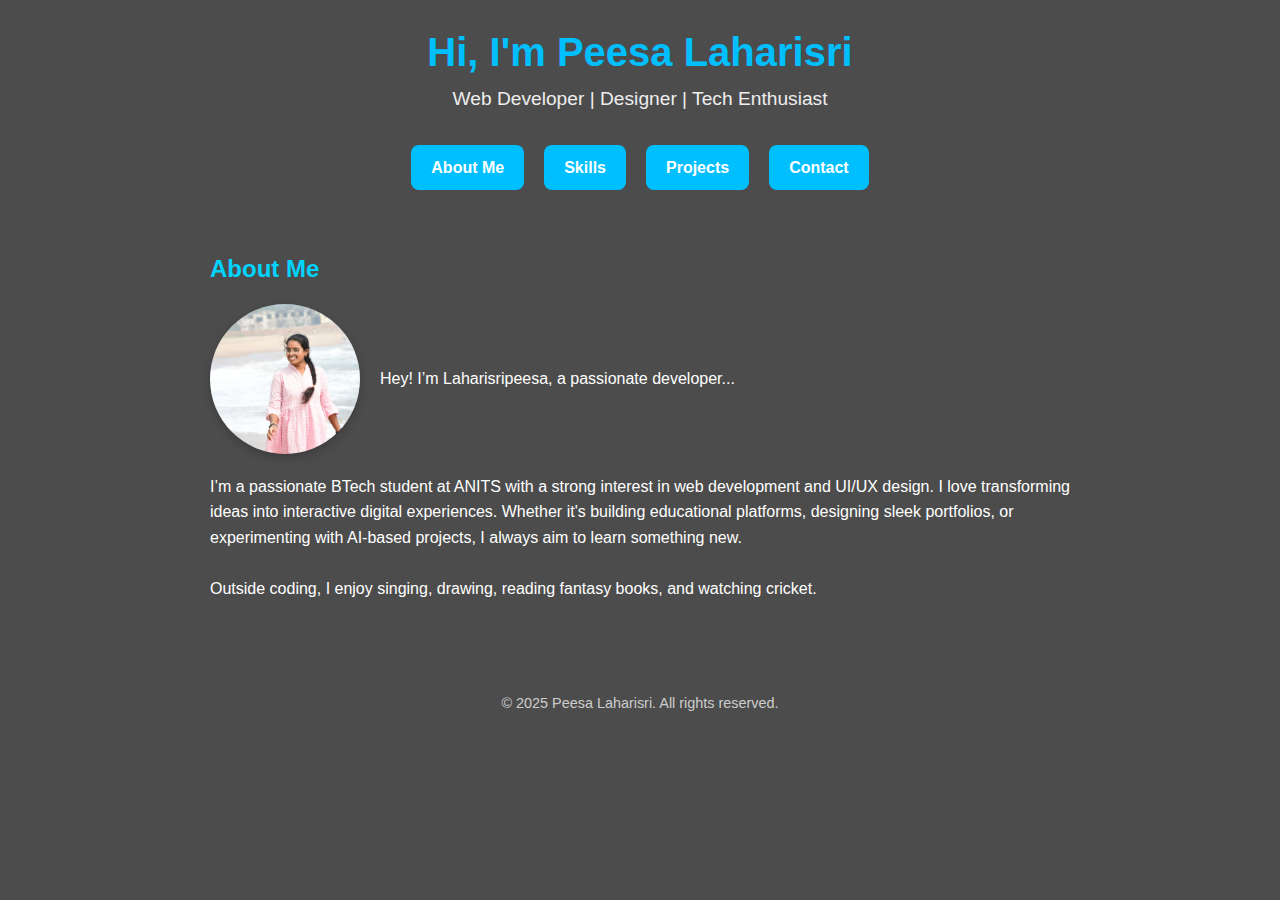
<file: index.html>
<!DOCTYPE html>
<html lang="en">
<head>
  <meta charset="UTF-8" />
  <meta name="viewport" content="width=device-width, initial-scale=1.0"/>
  <title>My Portfolio</title>
  <link rel="stylesheet" href="style.css" />
</head>
<body class="about-page">
  <div class="overlay">
    <header>
      <h1>Hi, I'm Peesa Laharisri</h1>
      <p>Web Developer | Designer | Tech Enthusiast</p>
    </header>

    <nav>
      <a href="index.html">About Me</a>
      <a href="skills.html">Skills</a>
      <a href="projects.html">Projects</a>
      <a href="contact.html">Contact</a>
    </nav>

    <section id="about">
        <h2>About Me</h2>
        <div class="about-container">
          <img src="6.jpg" alt="My Photo" class="profile-pic" />
          <p>
            Hey! I’m Laharisripeesa, a passionate developer...
          </p>
        </div>
        
        <p>
          I’m a passionate BTech student at ANITS with a strong interest in web development and UI/UX design.
          I love transforming ideas into interactive digital experiences. Whether it's building educational platforms,
          designing sleek portfolios, or experimenting with AI-based projects, I always aim to learn something new.
          <br/><br/>
          Outside coding, I enjoy singing, drawing, reading fantasy books, and watching cricket.
        </p>
      </section>
      
    

    <footer>
      &copy; 2025 Peesa Laharisri. All rights reserved.
    </footer>
  </div>
</body>
</html>
</file>
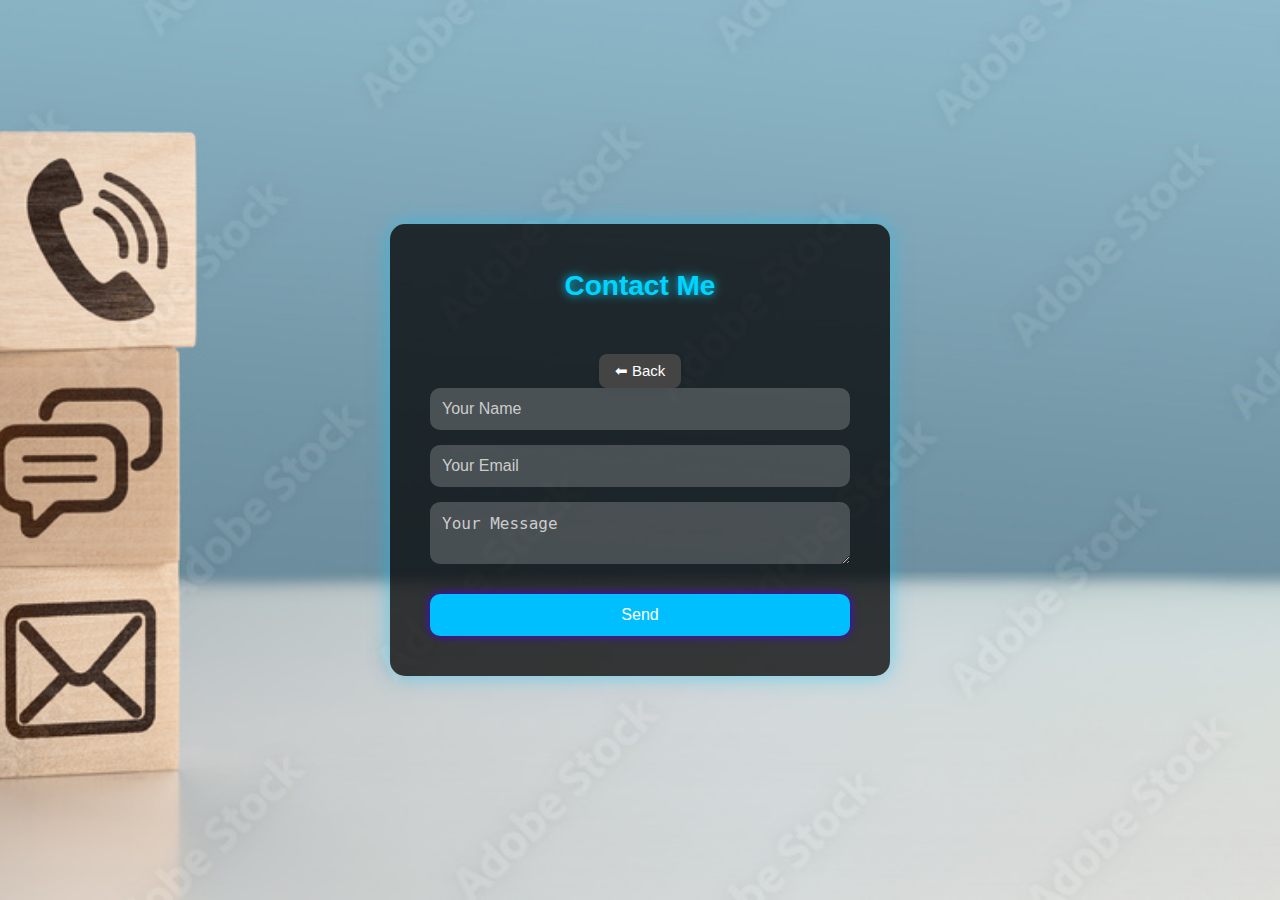
<file: contact.html>
<!DOCTYPE html>
<html lang="en">
<head>
  <meta charset="UTF-8">
  <title>Contact</title>
  <link rel="stylesheet" href="style.css">
</head>
<body class="contact-page">
  <section class="contact-container">
    <h2>Contact Me</h2>
    <button class="back-button" onclick="history.back()">⬅ Back</button>
    <form action="https://formspree.io/f/myzebzqg" method="POST">
        <input type="text" name="name" placeholder="Your Name" required />
        <input type="email" name="email" placeholder="Your Email" required />
        <textarea name="message" placeholder="Your Message" required></textarea>
        <button type="submit">Send</button>
      </form>
      

  </section>
</body>
</html>
</file>
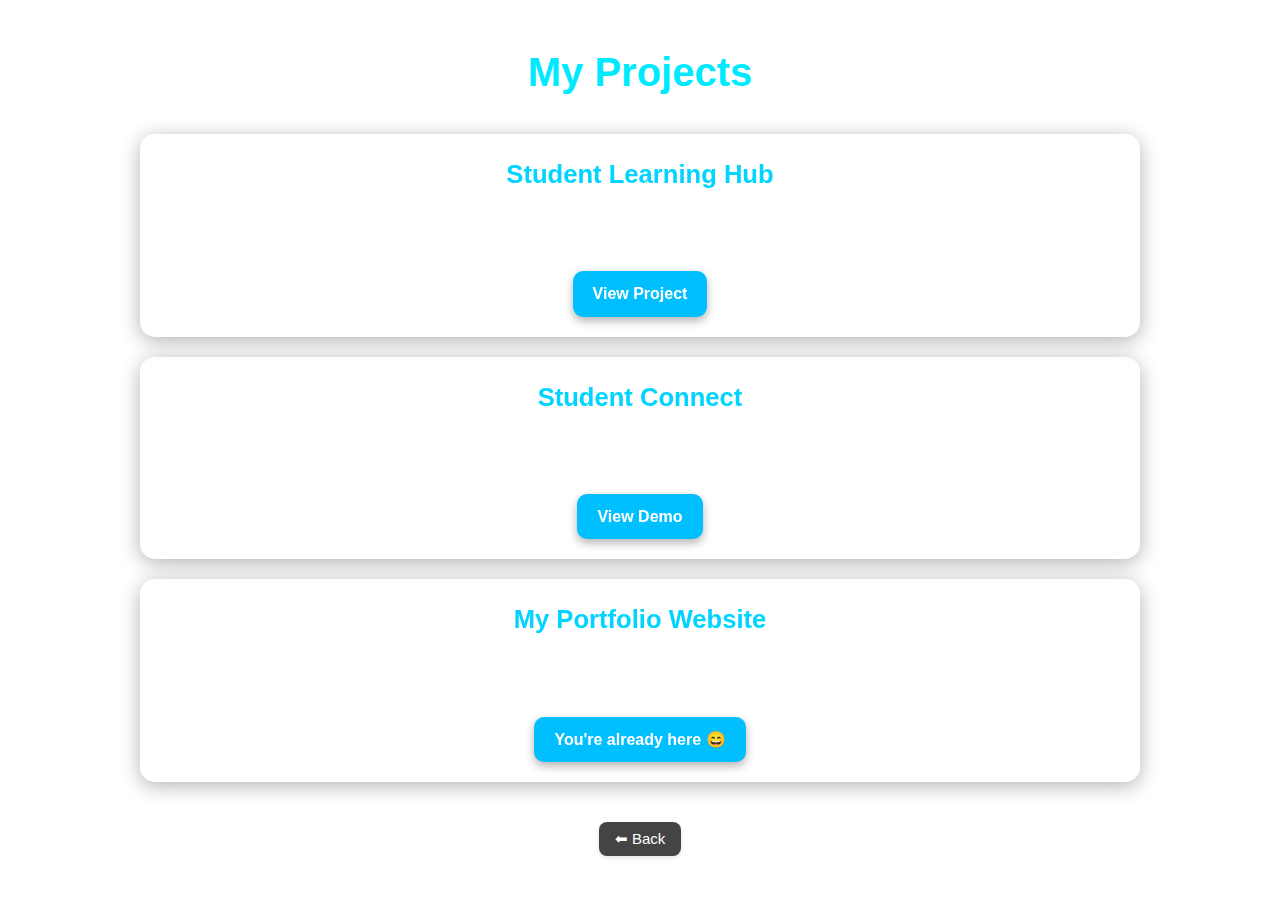
<file: projects.html>
<!DOCTYPE html>
<html lang="en">
<head>
  <meta charset="UTF-8" />
  <title>Projects</title>
  <link rel="stylesheet" href="style.css" />
</head>
<body class="projects-page">

  <main class="projects-container">
    <h2>My Projects</h2>

    <div class="project-card">
      <h3>Student Learning Hub</h3>
      <p>A platform for BTech students with tutorials, notes & real-time chat. <br>
        <strong>Tech Used:</strong> HTML, CSS, JS, React, Firebase
      </p>
      <a href="C:\Users\peesa\OneDrive\Desktop\student website" target="_blank">View Project</a>
    </div>

    <div class="project-card">
      <h3>Student Connect</h3>
      <p>AI hackathon project for gesture recognition using ML. <br>
        <strong>Tech Used:</strong> TensorFlow, OpenCV, Flask
      </p>
      <a href="C:\Users\peesa\OneDrive\Desktop\STUDENT CONNECT" target="_blank">View Demo</a>
    </div>

    <div class="project-card">
      <h3>My Portfolio Website</h3>
      <p>This personal site showcasing my journey! <br>
        <strong>Tech Used:</strong> HTML, CSS, JavaScript
      </p>
      <a href="#" target="_blank">You're already here 😄</a>
    </div>
    <button class="back-button" onclick="history.back()">⬅ Back</button>


  </main>

</body>
</html>
</file>
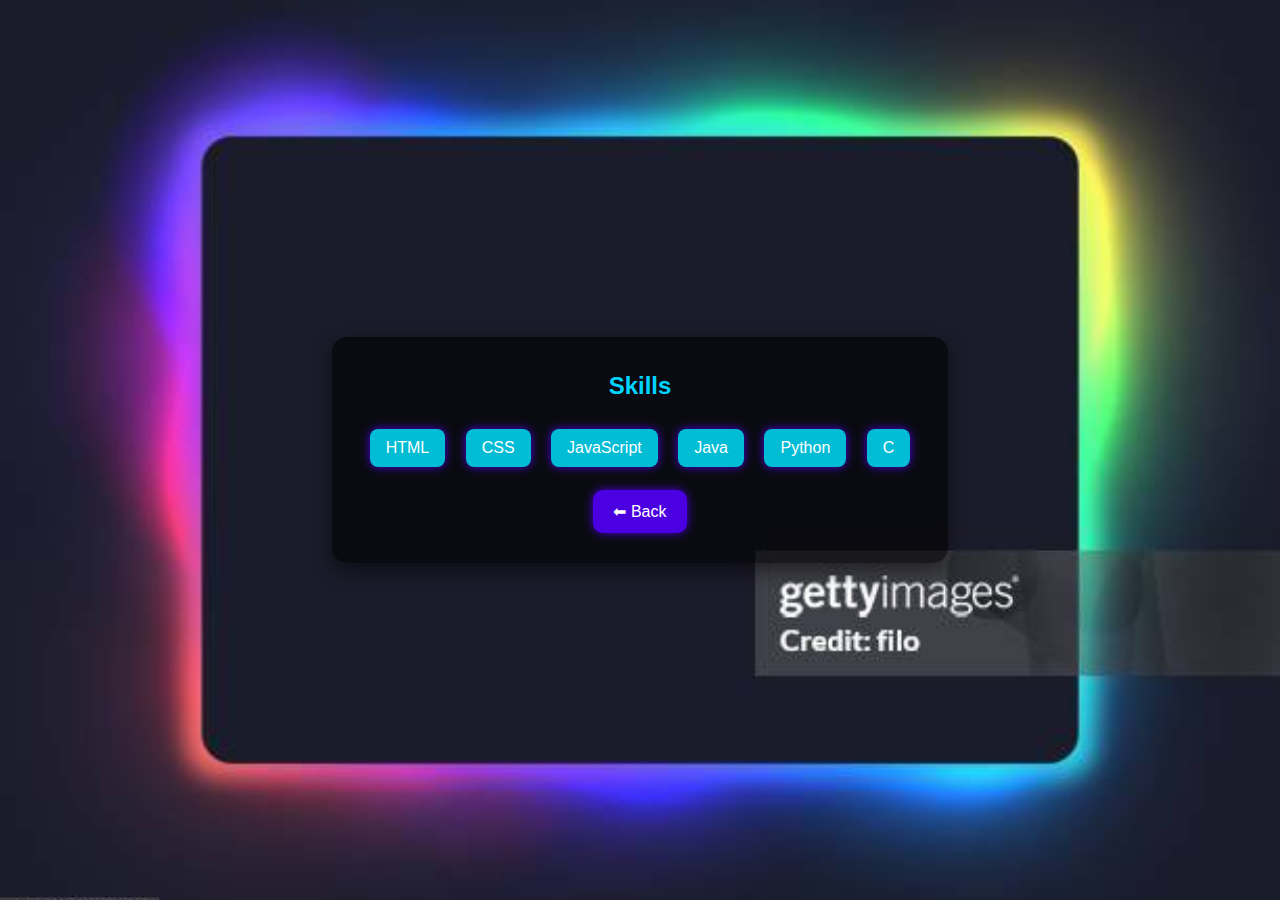
<file: skills.html>
<!DOCTYPE html>
<html lang="en">
<head>
  <meta charset="UTF-8">
  <title>Skills</title>
  <link rel="stylesheet" href="style.css">
</head>
<body class="full-page-bg">
  <section class="skills-container">
    <h2>Skills</h2>
    <div class="language-buttons">
      <button onclick="window.location.href='https://developer.mozilla.org/en-US/docs/Web/HTML'">HTML</button>
      <button onclick="window.location.href='https://developer.mozilla.org/en-US/docs/Web/CSS'">CSS</button>
      <button onclick="window.location.href='https://developer.mozilla.org/en-US/docs/Web/JavaScript'">JavaScript</button>
      <button onclick="window.location.href='https://dev.java/learn/'">Java</button>
      <button onclick="window.location.href='https://www.python.org/doc/'">Python</button>
      <button onclick="window.location.href='https://devdocs.io/c/'">C</button>
    </div>
    <button onclick="history.back()">⬅ Back</button>

  </section>
</body>
</html>
</file>
<file: style.css>
* {
    margin: 0;
    padding: 0;
    box-sizing: border-box;
  }
  html, body {
    height: 100%;
    margin: 0;
    padding: 0;
  }
  
  
  body {
    font-family: 'Segoe UI', sans-serif;
    background: url('https://images.unsplash.com/photo-1498050108023-c5249f4df085?auto=format&fit=crop&w=1470&q=80') no-repeat center center fixed;
    background-size: cover;
    color: white;
    line-height: 1.6;
  }
  
  .overlay {
    background-color: rgba(0, 0, 0, 0.7); 
    min-height: 100vh;
    padding: 20px;
  }
  .full-page-bg {
    background-image: url('portifolio.jpg'); /* Replace with your image path */
    background-size: cover;
    background-repeat: no-repeat;
    background-position: center;
    height: 100vh;
    margin: 0;
    display: flex;
    justify-content: center;
    align-items: center;
  }
  
  .skills-container {
    background-color: rgba(0, 0, 0, 0.6);
    padding: 30px;
    border-radius: 15px;
    text-align: center;
    color: #ffffff;
    box-shadow: 0 8px 20px rgba(0, 0, 0, 0.5);
  }
  
  .language-buttons button {
    margin: 8px;
    padding: 10px 16px;
    font-size: 16px;
    border: none;
    border-radius: 8px;
    cursor: pointer;
    background-color: #00bcd4;
    color: white;
    transition: background-color 0.3s;
  }
  
  .language-buttons button:hover {
    background-color: #0097a7;
  }
  
  
  
  header {
    text-align: center;
    margin-bottom: 30px;
  }
  
  header h1 {
    font-size: 2.5rem;
    color: #00bfff;
  }
  
  header p {
    font-size: 1.2rem;
    color: #eee;
  }
  
  section {
    padding: 30px 20px;
    max-width: 900px;
    margin: auto;
  }
  
  h2 {
    color: #00d4ff;
    margin-bottom: 15px;
    font-size: 1.5rem;
  }
  
  .about p,
  .projects p {
    font-size: 1rem;
    color: #f0f0f0;
  }
  
  .skills ul {
    list-style: none;
    display: flex;
    flex-wrap: wrap;
    gap: 10px;
  }
  
  .skills li {
    background: rgba(255, 255, 255, 0.2);
    padding: 10px 15px;
    border-radius: 8px;
    color: #fff;
    backdrop-filter: blur(4px);
  }
  
  .project {
    background: rgba(255, 255, 255, 0.1);
    padding: 20px;
    margin-bottom: 20px;
    border-radius: 10px;
    backdrop-filter: blur(3px);
  }
  .projects-page {
    background: url('https://images.unsplash.com/photo-1557804506-669a67965ba0') no-repeat center center fixed;
    background-size: cover;
    font-family: 'Segoe UI', sans-serif;
    color: white;
    padding: 40px 20px;
  }
  
  .projects-container {
    max-width: 1000px;
    margin: auto;
    text-align: center;
  }
  
  .projects-container h2 {
    font-size: 2.5rem;
    color: #00eaff;
    margin-bottom: 30px;
  }
  
  .project-card {
    background: rgba(255, 255, 255, 0.1);
    border-radius: 15px;
    padding: 20px;
    margin: 20px auto;
    backdrop-filter: blur(4px);
    transition: transform 0.3s;
    box-shadow: 0 4px 20px rgba(0,0,0,0.3);
    color: #fff;
  }
  
  .project-card:hover {
    transform: scale(1.03);
  }
  
  .project-card h3 {
    color: #00d4ff;
    font-size: 1.6rem;
    margin-bottom: 10px;
  }
  
  .project-card a {
    color: white;
    text-decoration: none;
    display: inline-block;
    margin-top: 15px;
    background: #00bfff;
    padding: 10px 20px;
    border-radius: 10px;
    font-weight: bold;
    font-size: 1rem;
    box-shadow: 0 4px 10px rgba(0, 0, 0, 0.3);
    transition: background 0.3s, transform 0.2s;
  }
  
  .project-card a:hover {
    background: #009acd;
    transform: scale(1.05);
    box-shadow: 0 0 12px #00eaff;
  }
  
  
  .project-card a:hover {
    background: rgba(0, 255, 204, 0.3);
  }
  
  
  form {
    display: grid;
    gap: 15px;
    max-width: 500px;
  }
  
  form input,
  form textarea {
    padding: 10px;
    border: none;
    border-radius: 8px;
    font-size: 1rem;
    background: rgba(255, 255, 255, 0.2);
    color: white;
  }
  
  form input::placeholder,
  form textarea::placeholder {
    color: #ddd;
  }
  
  form button {
    background-color: #00bfff;
    color: white;
    padding: 10px;
    border: none;
    border-radius: 8px;
    cursor: pointer;
    font-size: 1rem;
  }
  
  form button:hover {
    background-color: #009acd;
  }
  
  footer {
    text-align: center;
    padding: 20px;
    margin-top: 40px;
    font-size: 0.9rem;
    color: #ccc;
  }
  
  nav {
    display: flex;
    justify-content: center;
    gap: 20px;
    margin-bottom: 30px;
  }
  
  nav a {
    text-decoration: none;
    padding: 10px 20px;
    background-color: #00bfff;
    color: white;
    border-radius: 8px;
    font-weight: bold;
    transition: background-color 0.3s ease;
  }
  
  nav a:hover {
    background-color: #009acd;
  }
  
  .projects-page {
    background: url('https://images.unsplash.com/photo-1519389950473-47ba0277781c?auto=format&fit=crop&w=1470&q=80') no-repeat center center fixed;
    background-size: cover;
    color: white;
  }
  
  .contact-page {
    background: url('contact1.jpg') no-repeat center center fixed;
    background-size: cover;
    min-height: 100vh;
    display: flex;
    justify-content: center;
    align-items: center;
    font-family: 'Segoe UI', sans-serif;
  }
  
  .contact-container {
    background-color: rgba(0, 0, 0, 0.75);
    padding: 40px;
    border-radius: 15px;
    max-width: 500px;
    width: 90%;
    box-shadow: 0 0 20px rgba(0, 200, 255, 0.5);
    text-align: center;
  }
  
  .contact-container h2 {
    color: #00d4ff;
    margin-bottom: 25px;
    font-size: 28px;
    text-shadow: 0 0 10px #00d4ff;
  }
  
  form {
    display: flex;
    flex-direction: column;
    gap: 15px;
  }
  
  form input,
  form textarea {
    padding: 12px;
    border: none;
    border-radius: 10px;
    font-size: 1rem;
    background: rgba(255, 255, 255, 0.2);
    color: white;
    transition: 0.3s;
  }
  
  form input:focus,
  form textarea:focus {
    outline: none;
    background: rgba(255, 255, 255, 0.3);
  }
  
  form input::placeholder,
  form textarea::placeholder {
    color: #ccc;
  }
  
  form button {
    background-color: #00bfff;
    color: white;
    padding: 12px;
    border: none;
    border-radius: 10px;
    font-size: 1rem;
    cursor: pointer;
    transition: 0.3s ease;
  }
  
  form button:hover {
    background-color: #008ecc;
    transform: scale(1.03);
  }
  .back-button {
    background-color: #f0f0f0;
    color: #333;
    border: none;
    padding: 10px 20px;
    font-size: 15px;
    font-weight: 500;
    border-radius: 8px;
    cursor: pointer;
    transition: background-color 0.3s ease, transform 0.2s ease;
    box-shadow: 0 2px 5px rgba(0,0,0,0.1);
  }
  
  .back-button:hover {
    background-color: #dcdcdc;
    transform: translateY(-2px);
  }
  
  button {
    margin-top: 15px;
    padding: 10px 20px;
    background: linear-gradient(to right, #8e2de2, #4a00e0); /* Purple gradient */
    color: white;
    border: none;
    border-radius: 8px;
    font-size: 16px;
    cursor: pointer;
    transition: background 0.3s ease;
  }

  button:hover {
    background: linear-gradient(to right, #4a00e0, #8e2de2); /* Reverse gradient */
  }

  /* Optional: Style for the back button too */
  .back-button {
    background: #444;
    color: white;
    margin-top: 20px;
    padding: 8px 16px;
    border: none;
    border-radius: 8px;
    cursor: pointer;
  }

  .back-button:hover {
    background: #222;
  }
  /* Make layout responsive */
@media (max-width: 768px) {
    body {
      padding: 10px;
    }
  
    form, section {
      width: 100%;
      margin: 0 auto;
    }
  
    input, textarea, button {
      font-size: 16px;
    }
  
    nav {
      flex-direction: column;
      align-items: center;
    }
  }
  button {
    padding: 12px 20px;
    font-size: 16px;
    color: white;
    background: #4a00e0;
    border: none;
    border-radius: 10px;
    box-shadow: 0 0 10px #4a00e0;
    transition: 0.3s ease;
    cursor: pointer;
  }
  
  button:hover {
    background: #8e2de2;
    box-shadow: 0 0 20px #8e2de2, 0 0 30px #4a00e0;
    transform: scale(1.05);
  }
  .about-container {
    display: flex;
    align-items: center;
    gap: 20px;
    flex-wrap: wrap;
    margin-bottom: 20px;
  }
  
  .profile-pic {
    width: 150px;
    height: 150px;
    border-radius: 50%;
    object-fit: cover;
    box-shadow: 0 4px 10px rgba(0, 0, 0, 0.2);
    transition: transform 0.3s ease;
  }
  
  .profile-pic:hover {
    transform: scale(1.05);
  }
</file>
